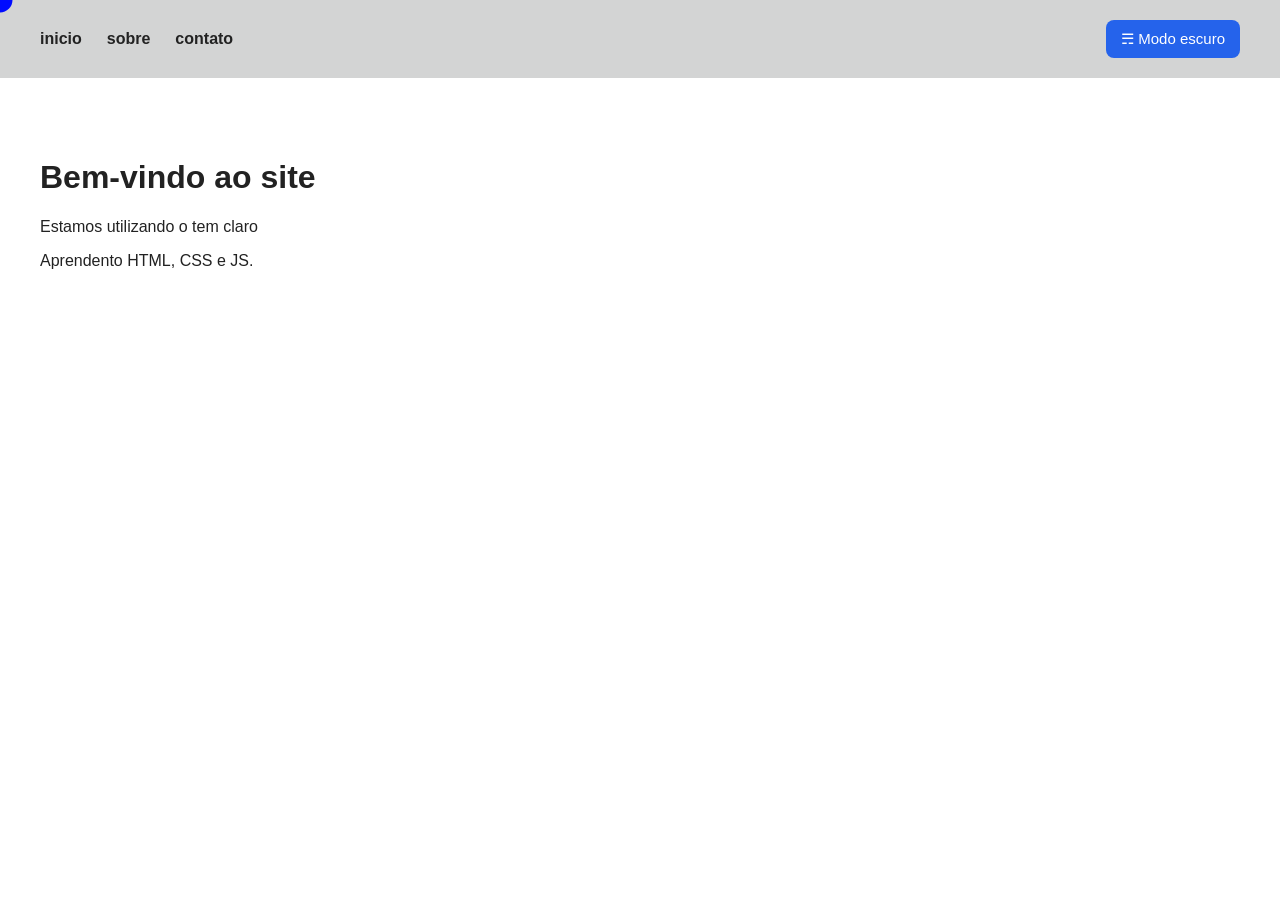
<file: JAVASCRIPT/projeto/index.html>
<!DOCTYPE html>
<html lang="pt=br">
<head>
    <meta charset="UTF-8">
    <meta name="viewport" content="width=device-width, initial-scale=1.0">
    <link rel="stylesheet" href="style.css">
    <title>meu projeto</title>
</head>
<body>
    <div id="cursor"></div>
    <nav class="navbar">
        <div class="menu">
            <a href="#">inicio</a>
            <a href="#">sobre</a>
            <a href="#">contato</a>
        </div>
        <button id="botaoTema">
            <span class="icineTema">&#9780;</span>
            <span class="textoBotao">Modo escuro</span>
        </button>
    </nav>
    <main class="conteudo">
        <h1>Bem-vindo ao site</h1>

        <p id="mensagem">
            Estamos utilizando o tem claro
        </p>
        <p>
            Aprendento HTML, CSS e JS.
        </p>
    </main>
    <script src="script.js" type="text/javascript"></script>

</body>
</html>
</file>
<file: JAVASCRIPT/projeto/style.css>
body{
    margin: 0;
    font-family: Arial, Helvetica, sans-serif;
    background-color: #fff;
    color: #222;
    transition: 0.5;

}
.navbar{
    background-color: #d3d4d4;
    padding: 20px 40px;
    display: flex;
    justify-content: space-between;
    align-items: center;
}
.menu{
    display: flex;
    gap: 25px;

}
.menu a{
    color: #222;
    text-decoration: none;
    font-weight: bold;
}
#botaoTema{
    padding: 10px 15px;
    border: none;
    border-radius: 8px;
    cursor: pointer;
    background-color: #2563EB;
    color: #fff;
    font-size: 15px;

}
.conteudo{
    padding: 60px 40px ;
}
.conteudo h1{
    font-size: 32px;
}
/*tema escuro*/

body.escuro{
    background-color: #0f172a;
    color: #fff;
}
body.escuro .navbar{
    background-color: #1e293b;

}
body.escuro .menu a{
    color: #fff;
}
body.escuro #botaoTema{
    background-color: #facc15;
    color: #111;
}
#cursor{
    width: 25px;
    height:  25px;
    background-color: #000bff;
    border-radius: 50%;
    position: fixed;
    pointer-events: none;
    transform: translate(-50%, -50%);
    
}
</file>
